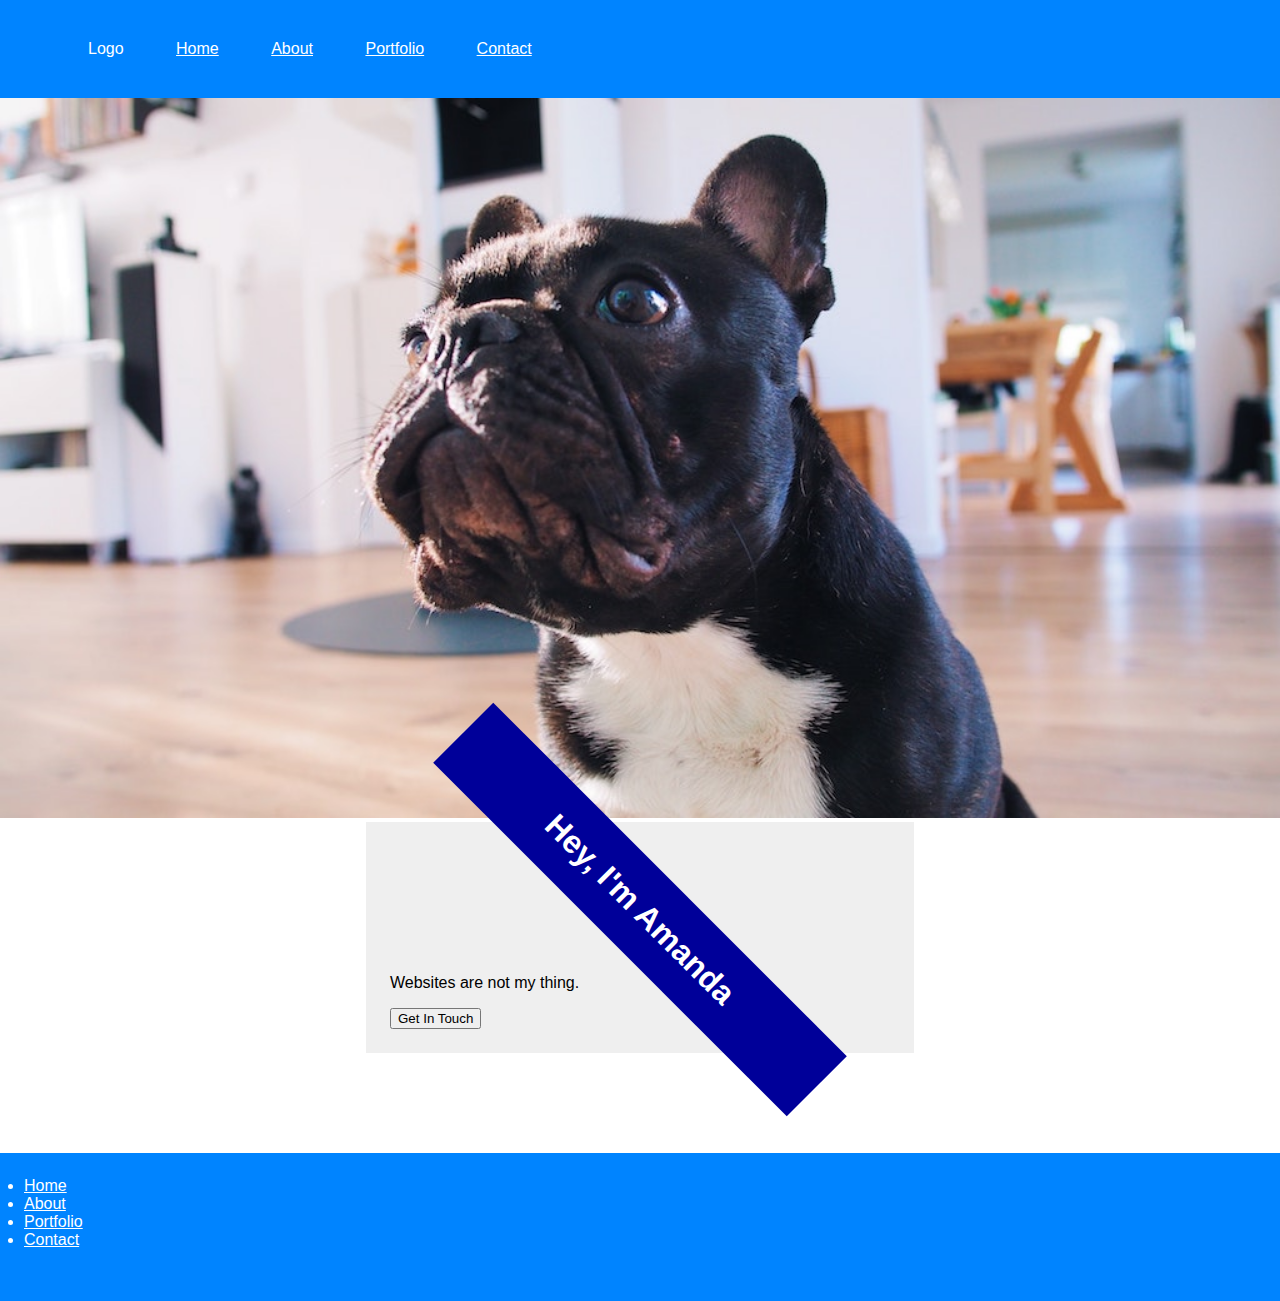
<file: index.html>
<!DOCTYPE html>
<html lang="en">
<head>
    <meta charset="UTF-8">
    <meta name="viewport" content="width=device-width, initial-scale=1.0">
    <meta http-equiv="X-UA-Compatible" content="ie=edge">
      <link rel="stylesheet" href="./assets/css/styles.css">
      <link href="https://fonts.googleapis.com/css?family=Montserrat" rel="stylesheet">
      <link rel="stylesheet" href="https://cdnjs.cloudflare.com/ajax/libs/animate.css/3.7.0/animate.min.css">
    <title>Home Page</title>
</head>
<body>
  <header>
    <nav class="nav">
      <div>
        <ul>
          <li id="Logo">Logo</li>
          <li><a class="black" href="index.html" >Home</a></li>  
          <li><a href="about.html" >About</a></li>  
          <li><a href="portfolio.html" >Portfolio</a></li>
          <li><a href="contact.html" >Contact</a></li>
        </ul>
    </nav>
    <figure>
        <img src="./assets/images/adorable-animal-canine-1090936.jpg" class="animated tada"width="100%"/>
    </figure>
  </header>
  <main class="main"> 
    <aside>

    </aside>
    <section>
  <h1 class="section--text__rotate">Hey, I'm Amanda</h1>
  <p>Websites are not my thing.</p>
  <button>Get In Touch</button>
    </section>
  </main>
  <footer class="footer nav ul li">
    <li><a href="index.html" >Home</a>    </li>  
    <li><a href="about.html" >About</a>    </li>  
    <li><a href="portfolio.html" >Portfolio</a> </li>
    <li><a href="contact.html" >Contact</a> </li>
  </footer>
  
  </body>
  </html>
</body>
</html>
</file>
<file: assets/css/styles.css>
#logo {
    color: white;
}

li a {
    color: white
}

body {
    margin: 0px;
    height: 100%;
    font-family: ‘PT Sans’, sans-serif;
 }
 .main {
     min-height: 100%;
     margin-bottom: 100px
 }

 .nav {
    background-color: rgb(0, 132, 255);
    padding: 1.5rem;
    color: white;
 }
 
 nav ul li {
    display: inline;
    margin: 1.5rem;
    color: white;
 }
 
 figure {
    margin: 0px;
 }
 
 section {
    background-color: #efefef;
    width: 500px;
    margin: 0 auto;
    padding: 1.5rem
 
 }
 
 .cool-section {
     background-color: red;
 }
 h1 {
    color: white;
    background-color: #009;
    text-align: center;
    padding: 1.5rem;
 }
 
 footer {
   height: 100px;
 }
 .footer .nav ul li {
     color: black
 }

 .contact-box a {
    padding: 10px;
    margin: 0 auto;
 }
 .contact-box {
     display: flex;
 }

 .section--text__rotate {
     transform: rotate(45deg);
 }
</file>
